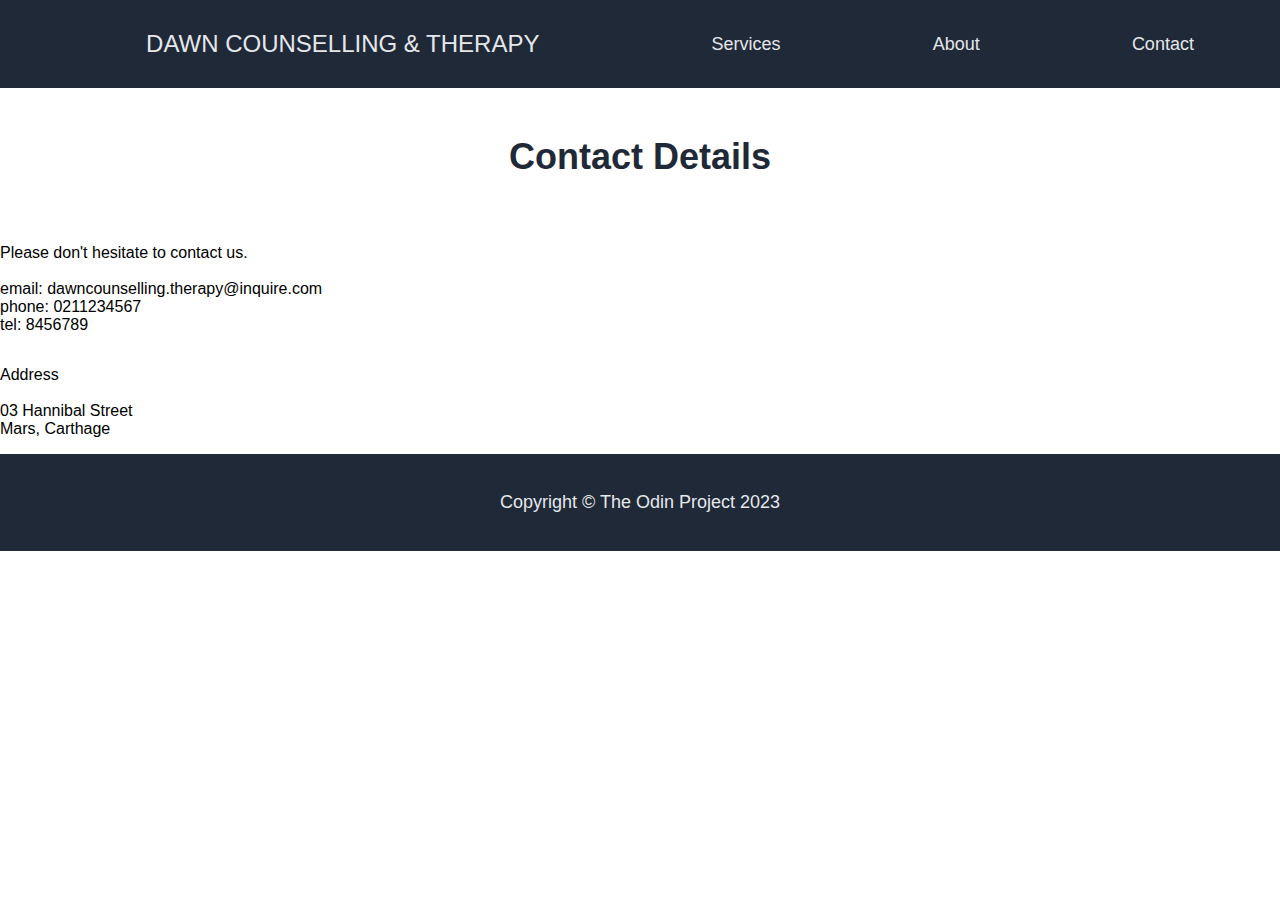
<file: contact.html>
<!DOCTYPE html>
<html lang="en">
    <head>
        <title>Contact</title>
        <meta charset="UTF-8">
        <link rel="stylesheet" href="style.css">

    </head>

<body class="container">
    <header class="header">


        <nav class="header-links">
            <ul>
            <li class="logo-text"><a href="index.html" alt="Dawn Logo">DAWN COUNSELLING & THERAPY</a> </li>
                <li> <a href="services.html">Services</a> </li>
                <li><a href="about.html">About</a></li>
                <li><a href="contact.html">Contact</a></li>
            </ul>
        </nav>
</header>

<div>
<p>
    
<h4 class="services-header">Contact Details</h4>
<br>
Please don't hesitate to contact us. 
<br>
<br>
email: dawncounselling.therapy@inquire.com
<br>
phone: 0211234567
<br>
tel: 8456789
    
    </p>
</div>

<div>
    <p>
        Address
        <br>
        <br>
        03 Hannibal Street
        <br>
        Mars, Carthage

    </p>
</div>

<footer class="footer">
    <p>Copyright © The Odin Project 2023</p>
</footer>
</body>
</html>
</file>
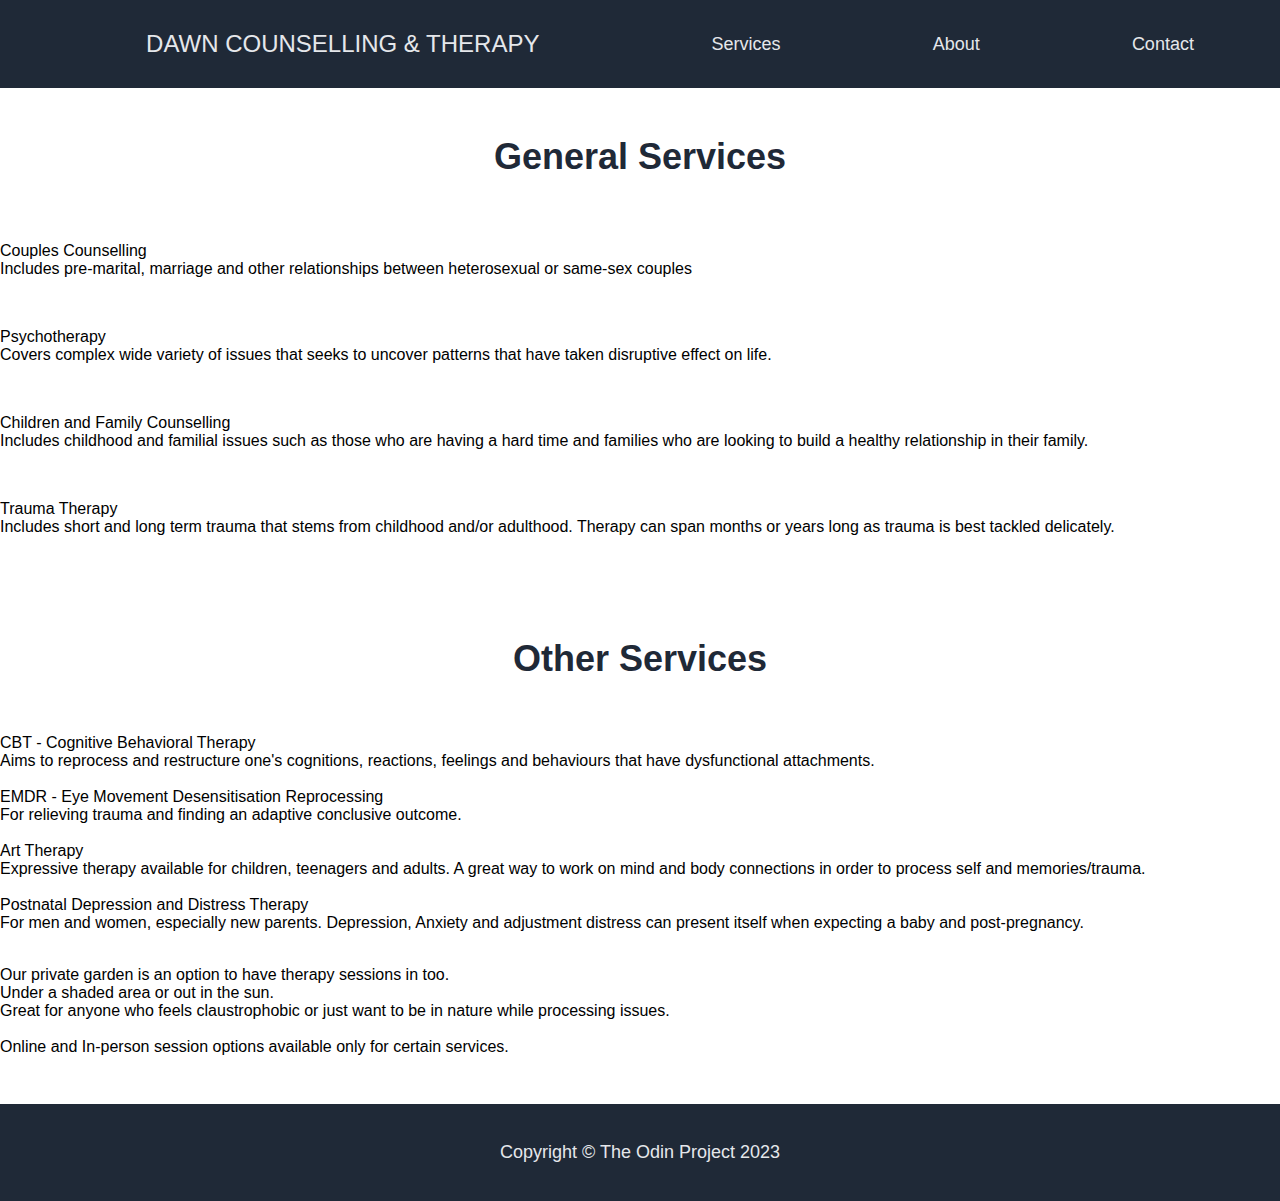
<file: services.html>
<!DOCTYPE html>
<html lang="en">
    <head>
        <title>Therapy Services</title>
        <meta charset="UTF-8">
        <link rel="stylesheet" href="style.css">
        
    </head>

<body class="container">
    <header class="header">


        <nav class="header-links">
            <ul>
            <li class="logo-text"><a href="index.html" alt="Dawn Logo">DAWN COUNSELLING & THERAPY</a> </li>
                <li> <a href="services.html">Services</a> </li>
                <li><a href="about.html">About</a></li>
                <li><a href="contact.html">Contact</a></li>
            </ul>
        </nav>
</header>
<h4 class="services-header">General Services</h4>
<div>
    <p>Couples Counselling
        <br>
        Includes pre-marital, marriage and other relationships between heterosexual or same-sex couples

    </p>
    </div>
    <div>
        <img>
        <p>Psychotherapy
            <br>
            Covers complex wide variety of issues that seeks to uncover patterns that have taken disruptive effect on life.</p>
    </div>
    <div>
        <img>
        <p>Children and Family Counselling
            <br>
            Includes childhood and familial issues such as those who are having a hard time and families who are looking to build a healthy relationship in their family.
        </p>
        
    </div>
    <div>
        <img>
        <p>Trauma Therapy
            <br>
            Includes short and long term trauma that stems from childhood and/or adulthood. Therapy can span months or years long as trauma is best tackled delicately. </p>
    
    </div>
<br>
    <p>
       <p class="services-header">Other Services</p>
        <br>
        CBT - Cognitive Behavioral Therapy
        <br>
        Aims to reprocess and restructure one's cognitions, reactions, feelings and behaviours that have dysfunctional attachments.
        <br>
        <br>
        EMDR - Eye Movement Desensitisation Reprocessing
        <br>
        For relieving trauma and finding an adaptive conclusive outcome.
        <br>
        <br>
        Art Therapy
        <br>
        Expressive therapy available for children, teenagers and adults. A great way to work on mind and body connections in order to process self and memories/trauma.
        <br>
        <br>
        Postnatal Depression and Distress Therapy 
        <br>
        For men and women, especially new parents. Depression, Anxiety and adjustment distress can present itself when expecting a baby and post-pregnancy.
        <br>
        <br>
        <p>
            Our private garden is an option to have therapy sessions in too.
        <br>
        Under a shaded area or out in the sun.
        <br>
        Great for anyone who feels claustrophobic or just want to be in nature while processing 
        issues. 
        <br>
        <br>
        Online and In-person session options available only for certain services.
        </p>
        
    </p>
</div>
<footer class="footer">
    <p>Copyright © The Odin Project 2023</p>
</footer>
</body>
</html>
</file>
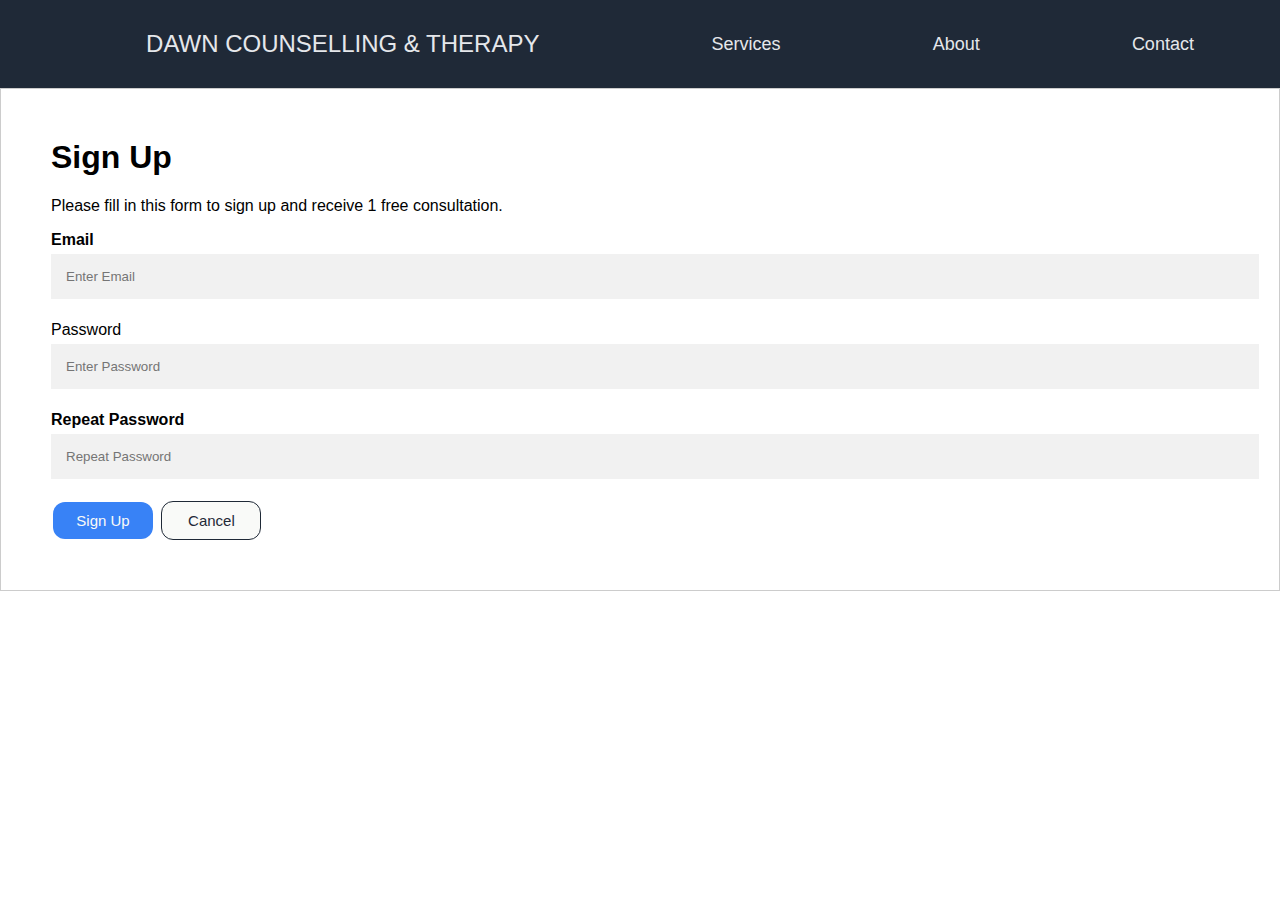
<file: signup.html>
<!DOCTYPE html>
<html lang="en">
    <head>
        <title>Sign Up Form</title>
        <meta charset="UTF-8">
        <link rel="stylesheet" href="style.css">

    </head>

<body class="container">
    <header class="header">


        <nav class="header-links">
            <ul>
            <li class="logo-text"><a href="index.html" alt="Dawn Logo">DAWN COUNSELLING & THERAPY</a> </li>
                <li> <a href="services.html">Services</a> </li>
                <li><a href="about.html">About</a></li>
                <li><a href="contact.html">Contact</a></li>
            </ul>
        </nav>
</header>

<body> 
    <form action="action_page.php" style="border:1px solid #ccc">
    <div class="container-form">
        <h1>Sign Up</h1>
    <p>Please fill in this form to sign up and receive 1 free consultation.</p>

    <label for="email"><b>Email</b></label>
    <input type="text" placeholder="Enter Email" name="email" required>

    <label for="psw"><bold>Password</bold></label>
    <input type="password" placeholder="Enter Password" name="psw" required>

    <label for="psw-repeat"><b>Repeat Password</b></label>
    <input type="password" placeholder="Repeat Password" name="psw-repeat" required>

    <div class="form-btns"></div>
        <button type="button" class="signup-btn">Sign Up</button>
        <button type="button" class="cancel-btn">Cancel</button>
</div>
    </form>
</body>
</html>
</file>
<file: style.css>
body, .container {
    display: flex;
    flex-direction: column;
    font-family: 'Roboto', sans-serif;
    width: 100%;
    margin: 0px;
}

/* flex */


header {
    display: flex;
    width: 100%;
    height: 100%;
    
}

nav {
  display: flex;
  width: 100%;
  box-sizing: border-box;
}

.header-links, ul {
    display: flex;
    flex-direction: row;
    justify-content: space-around;
    align-items: center;
    flex: wrap;
    width: 100%;
    height: fit-content;
    list-style-type: none;
    /* outline: 2px solid pink; */
    margin: 5px 5px 5px 5px;


}

.left-content {
    display: block;
    box-sizing: border-box;
    /* outline: 2px solid red; */
    align-items: center;
    justify-content: center;
    margin: 15px;
    padding: 0px 0px 0px 200px;
    width: max-content;
     
}

.right-content {
    display: flex;
    align-items: center;
    justify-content: flex-end;
   /* outline: 2px solid green; */
    margin: 50px 15px;
    padding: 15px 100px 0px 200px
}
    
.top-content {
    display: flex;

}

.sharan-resize {
    width: 600px;
    height: 300px;
    
    
}  
.services-header, .content {
    display: flex;
    align-items: center;
    justify-content: center;
 
}


.content {
    display: flex;
    align-items: flex-start;
    justify-content: center;
    box-sizing: border-box;
    padding: 15px;
    margin: 20px;
    gap: 60px;
    
    margin: 10px;
}

.services-content {
    display: flex;
    text-align: justify;
    max-width: 180px;

}


.quote-text, .quote-bg {
    display: flex;
    padding: 15px;
    margin: 20px;
    text-align: center;
    align-items: center;
    justify-content: center  
}

.quote-name {
    display: flex;
    justify-content: flex-end;
    font-weight: bold;
}


.signup-banner {
    display: flex;
    width: 1200px;
    align-self: center;
    justify-content: space-around;
    margin: 100px;
}

.banner-content {
    display: flex;
    padding-top: 30px;
    padding-left: 100px;
    padding-bottom: 30px;
}

.banner-content-right {
    display: flex;
    justify-content: end;
    align-self: center;
}

.footer {
    display: flex;
    align-items: center;
    justify-content: center;
    padding: 20px;
}

/* styling */

 
.img-resize1 {
    width: 180px;
    height: 240px;
    border-radius: 10px;
}

.img-resize2 {
    width: 180px;
    height: 240px;
    border-radius: 10px;
}

.img-resize3 {
    width: 180px;
    height: 240px;
    border-radius: 10px;;
}

.img-resize4 {
    width: 180px;
    height: 240px;
    border-radius: 10px;
}



.button-signup-1 {
    display: flex;
    align-self: flex-start;
    background-color: #3882F6;
    border: none;
    padding: 10px;
    width: 100px;
    text-align: center;
    text-decoration: none;
    display: inline-block;
    font-size: 15px;
    margin: 0px 2px;
    border-radius: 12px;

}

.button-signup-2 {
    background-color: #3882F6;
    border: solid white 1px;
    padding: 10px;
    width: 100px;
    text-align: center;
    text-decoration: none;
    display: inline-block;
    font-size: 15px;
    margin: 0px 2px;
    border-radius: 12px;
}

.container-form {
    margin: 50px;
}

.signup-btn {
    color: #F9FAF8;
    display: flex;
    align-self: flex-start;
    background-color: #3882F6;
    border: none;
    padding: 10px;
    width: 100px;
    text-align: center;
    text-decoration: none;
    display: inline-block;
    font-size: 15px;
    margin: 0px 2px;
    border-radius: 12px;
}

.cancel-btn {
    color:#1F2937;
    align-self: flex-start;
    background-color: #F9FAF8;
    border: #1F2937 solid 1px;
    padding: 10px;
    width: 100px;
    text-align: center;
    text-decoration: none;
    display: inline-block;
    font-size: 15px;
    margin: 0px 2px;
    border-radius: 12px;
}

.signup-btn, .cancel-btn {
    cursor: pointer;
}

input[type=text], input[type=password] {
    width: 100%;
    padding: 15px;
    margin: 5px 0 22px 0;
    display: inline-block;
    border: none;
    background: #f1f1f1;
}

input[type=text]:focus, input[type=password]:focus {
  background-color: #ddd;
  outline: none;
}

.button a:link a:visited {
    text-decoration: none;
}

.header, .footer {
    background-color: #1F2937;
    font-size: 18px;
    color: #E5E7EB
}

.logo-text {
    display: flex;
    color: #F9FAF8;
    font-size: 24px;
    margin: 15px;
    padding: 5px;

}

.hero-main {
    color: #F9FAF8;
    font-size: 48px;
    font-weight: bolder;
}

.hero-sub-text, .header-links {
    color: #E5E7EB;
    font-size: 18px;
}

.header-links, a:link, a:visited {
    text-decoration: none;
    color: #E5E7EB;
    font-weight: 100;

}

.services-header {
    color: #1F2937;
    font-size: 36px;
    font-weight: bolder;
}

.content {
    color: #1F2937;
    font-size: 18px;
}

.signup-banner {
    background-color: #3882f6;
    border-radius: 15px;
    
    
}

.banner-text {
    color: #E5E7EB;
    font-size: 18px;
}

.quote-bg {
    background-color: #E5E7EB;
}

.quote-text {
    color: #1F2937;
    font-size: 36px;
    font-family: 'Roboto', sans-serif;
    font-weight: lighter;
    font-style: italic;

}body, .container {
    display: flex;
    flex-direction: column;
    font-family:Verdana, Geneva, Tahoma, sans-serif;
    flex: 0 1 auto;
}
</file>
